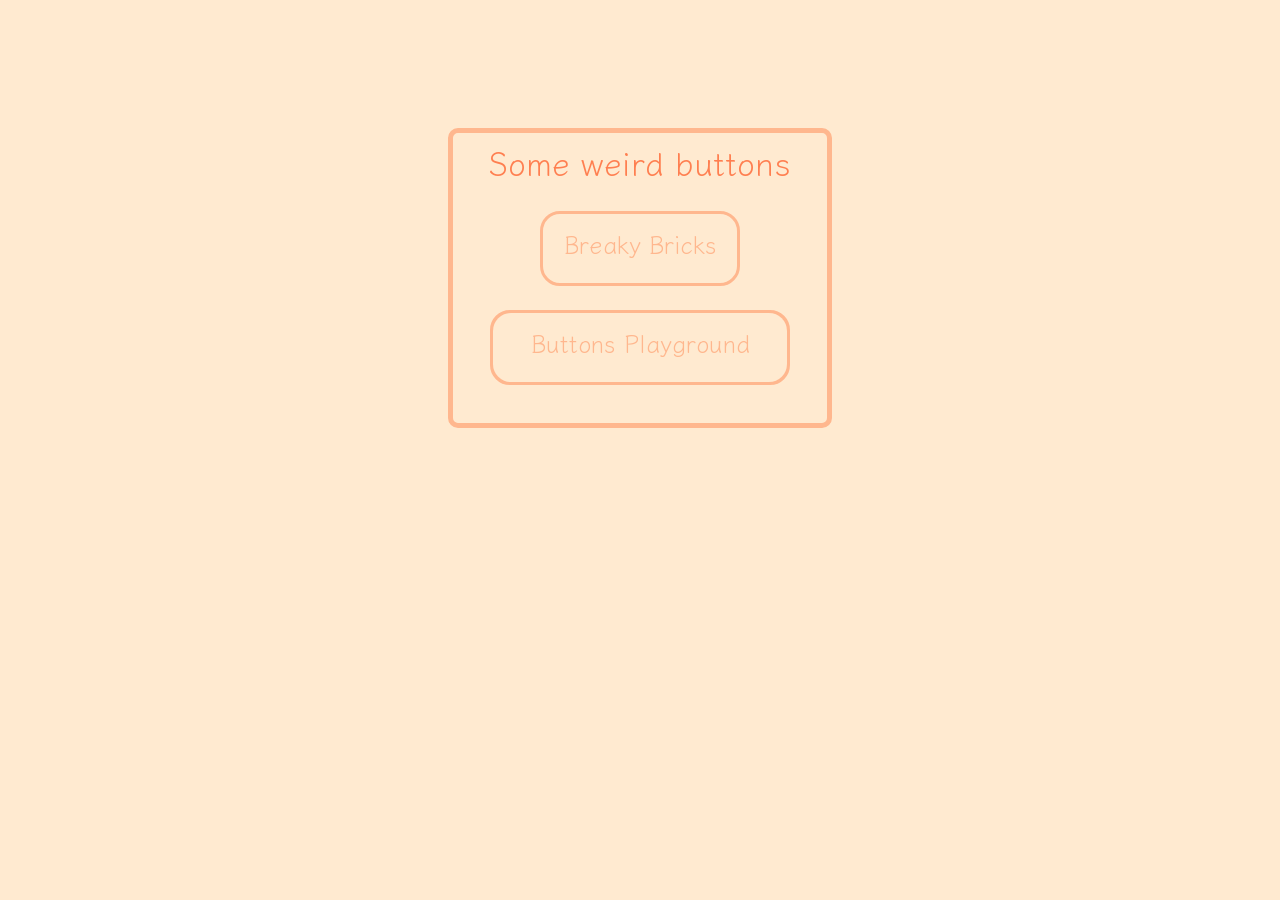
<file: index.html>
<!DOCTYPE html>
<html>
    <head>
        <meta charset="utf-8" />
        <title>Hi there~</title>

        <!--Getting the bootstrap for css-->
        <link href="https://cdn.jsdelivr.net/npm/bootstrap@5.1.0/dist/css/bootstrap.min.css" rel="stylesheet" integrity="sha384-KyZXEAg3QhqLMpG8r+8fhAXLRk2vvoC2f3B09zVXn8CA5QIVfZOJ3BCsw2P0p/We" crossorigin="anonymous">
        <!--and a bundle-->
        <script src="https://cdn.jsdelivr.net/npm/bootstrap@5.1.0/dist/js/bootstrap.bundle.min.js" integrity="sha384-U1DAWAznBHeqEIlVSCgzq+c9gqGAJn5c/t99JyeKa9xxaYpSvHU5awsuZVVFIhvj" crossorigin="anonymous"></script>
        
        <!-- CSS -->
        <link rel = "stylesheet" href = "MenuStyling.css"></link>

    </head>
    <body>
        <div class = "container">
            <h2>Some weird buttons</h2>
            <div class = "col-sm-12">
                <a class = "btn first" href="BB.html">Breaky Bricks</a>
            </div>
            <br>
            <div class = "col-sm-12">
                <a class = "btn second" href="https://marcophanvu.github.io/Playground/">Buttons Playground</a>
            </div>
            
        </div>
    </body>
</html>
</file>
<file: MenuStyling.css>
@import url("https://fonts.googleapis.com/css2?family=Klee+One:wght@600&family=Nunito:wght@200&family=Poiret+One&display=swap");

* {
    padding: 0;
    margin: 0;
    font-family: "Klee One";
    outline: var(--main-bg-color) !important;
}

:root {
    --main-color: #ffb78e;
    --main-bg-color: #ffead0;
}

.btn:focus,
a:focus {
    outline: var(--main-bg-color) !important;
}

body {
    background-color: var(--main-bg-color);
}

.container {
    width: 30%;
    min-width: 360px;
    height: 300px;
    margin-top: 10%;
    text-align: center;
    border: 5px solid var(--main-color);
    border-radius: 10px;
    position: relative;
}
h2 {
    padding: 10px;
    margin-bottom: 20px;
    color: #ff7f50;
}
.btn {
    padding-top: 12px;
    position: relative;
    border: 3px solid var(--main-color);
    border-radius: 20px;
    height: 75px;
    outline: none;
    font-size: 150%;
    color: var(--main-color);
    outline: var(--main-bg-color) !important;
}

.btn.first:hover,
.btn.second:hover {
    color: #fff;
}
.btn.first:active,
.btn.second:active {
    transition: 0.01s;
    background-color: #ff7f50;
    border-color: #ff7f50;
    outline: var(--main-bg-color) !important;
}

/*FIRST BUTTON*/
.btn.first {
    margin-top: 0%;
    width: 200px;
    transition: 0.6s;
    outline: var(--main-bg-color) !important;
}
.btn.first:before {
    transition: 0.5s all ease;
    position: absolute;
    border-radius: 15px;
    top: 0%;
    left: 50%;
    right: 50%;
    bottom: 0%;
    content: "";
    background-color: var(--main-color);
    outline: var(--main-bg-color) !important;
}
.btn.first:hover:before {
    transition: 0.5s all ease;
    left: 0;
    right: 0;
    z-index: -1;
    outline: var(--main-bg-color) !important;
}
.btn.first:active:before {
    transition: 0.01s;
    background-color: #ff7f50;
    outline: var(--main-bg-color) !important;
}

/*SECOND BUTTON*/
.btn.second {
    margin-top: 0%;
    width: 300px;
    z-index: 1;
    background-color: var(--main-color);
    transition: 0.8s;
    outline: var(--main-bg-color) !important;
}

.btn.second:before {
    transition: 0.6s all ease;
    position: absolute;
    border-radius: 18px;
    top: 0;
    left: 0%;
    right: 0%;
    bottom: 0;
    opacity: 1;
    content: "";
    background-color: var(--main-bg-color);
    z-index: -1;
    outline: var(--main-bg-color) !important;
}

.btn.second:hover:before {
    transition: 0.6s all ease;
    left: 51%;
    right: 51%;
    opacity: 1;
    z-index: -1;
    outline: var(--main-bg-color) !important;
}
</file>
